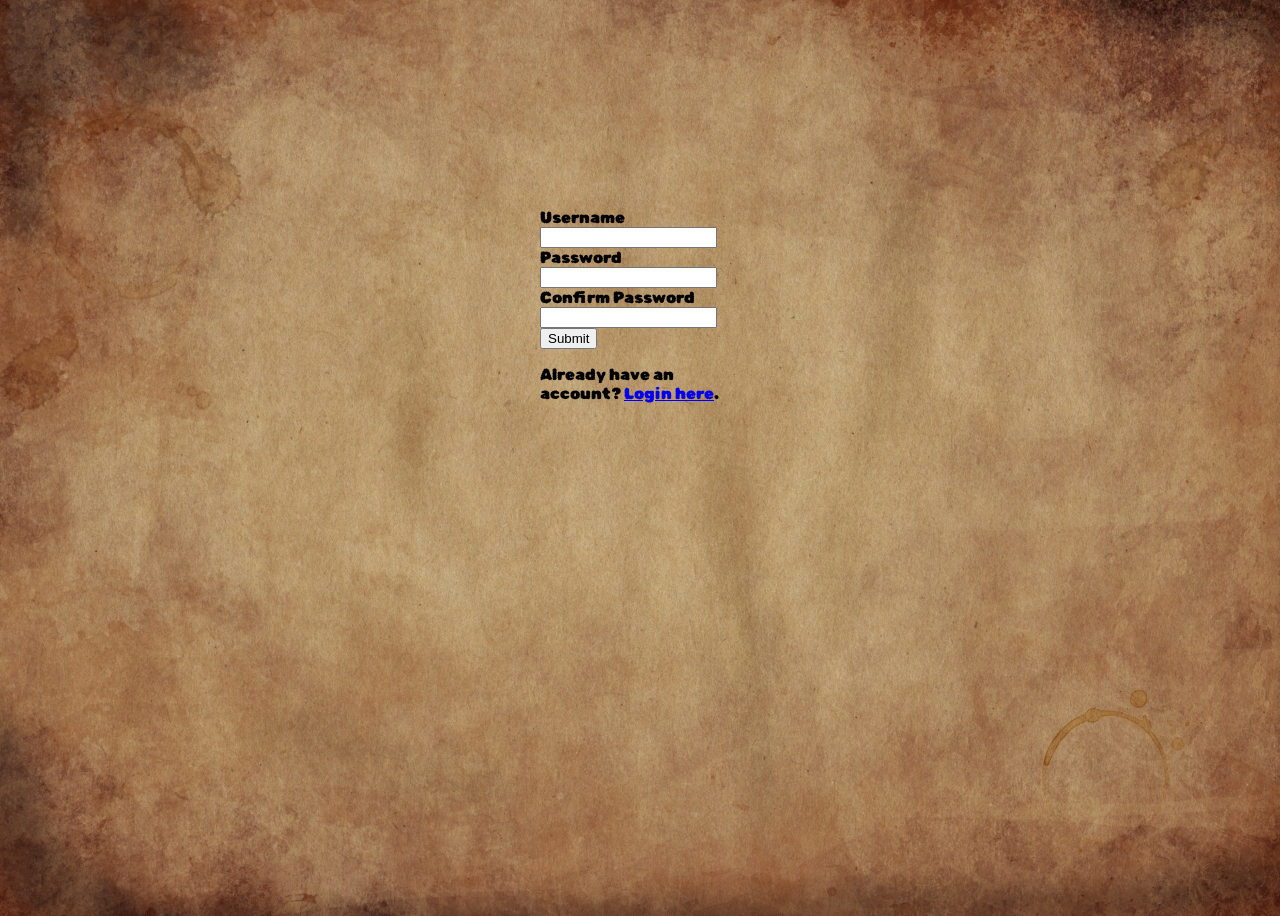
<file: Steenpapierschaar/index.html>
<!DOCTYPE html>
<html lang="en">
<head>
    <meta charset="UTF-8">
    <title>Balletje bal</title>
    <link rel="stylesheet" href="style.css">
    <link rel="preconnect" href="https://fonts.googleapis.com">
    <link rel="preconnect" href="https://fonts.gstatic.com" crossorigin>
    <link href="https://fonts.googleapis.com/css2?family=Rubik+Bubbles&display=swap" rel="stylesheet">
</head>
<body background="pexels-pixabay-235985%20(1).jpg">
<div class="container">
<form action="register.php" method="post">
    <label for="Username">Username</label><br>
    <input type="text" id="Username" name="username"><br>
    <label for="Password">Password</label><br>
    <input type="password" id="Password" name="password"><br>
    <label for="Confirmpassword">Confirm Password</label><br>
    <input type="password" id="Confirmpassword" name="password"><br>
    <div class="button-group">
        <input type="Submit" class="button-submit" value="Submit">
    </div>
    <p>Already have an account? <a href="inlog.html">Login here</a>.</p>
</form>
</div>

</body>
</html>
</file>
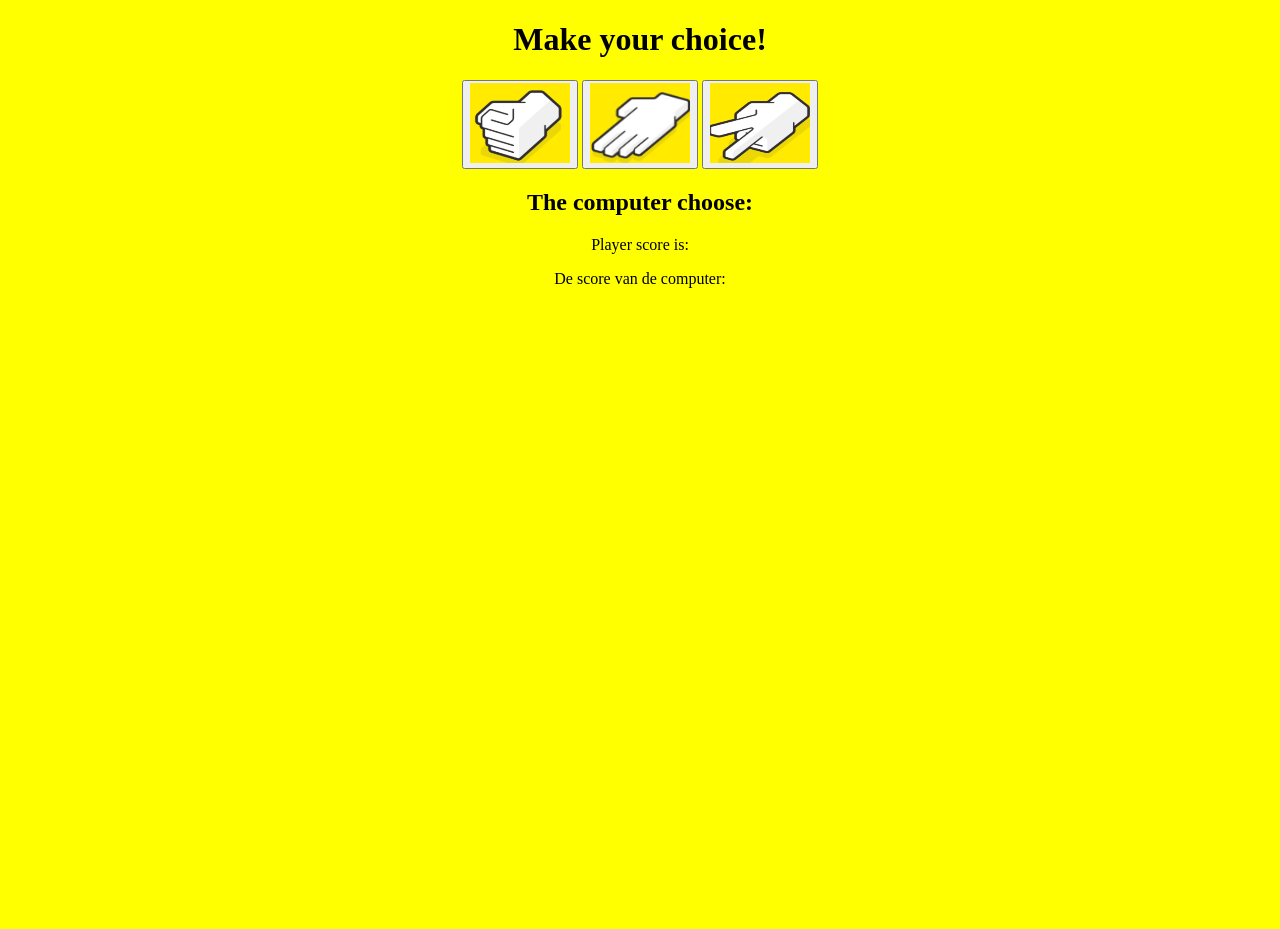
<file: Steenpapierschaar/game.html>
<!DOCTYPE html>
<html lang="en">
<head>
    <meta charset="UTF-8">
    <meta name="viewport"
          content="width=device-width,
                initial-scale=1.0">
    <link rel="stylesheet" href="style.css">
    <title>Rock Paper Scissor</title>
</head>

<body class="body1">
<H1>Make your choice!</H1>
<button onClick="checker('rock')"><img src="image/rock.png" height="80" width="100"/></button>
<button onClick="checker('paper')"><img src="image/papier.png" height="80" width="100"/></button>
<button onClick="checker('scissor')"><img src="image/schaar.png" height="80" width="100"/></button>
<p id="result">
</p>
<h2 id="computer-choice">The computer choose:</h2>
<p>Player score is:<span id="score"></span></p>
<p>De score van de computer: <span id="computerscore"></span></p></p>




<script src="main.js"></script>


</body>
</file>
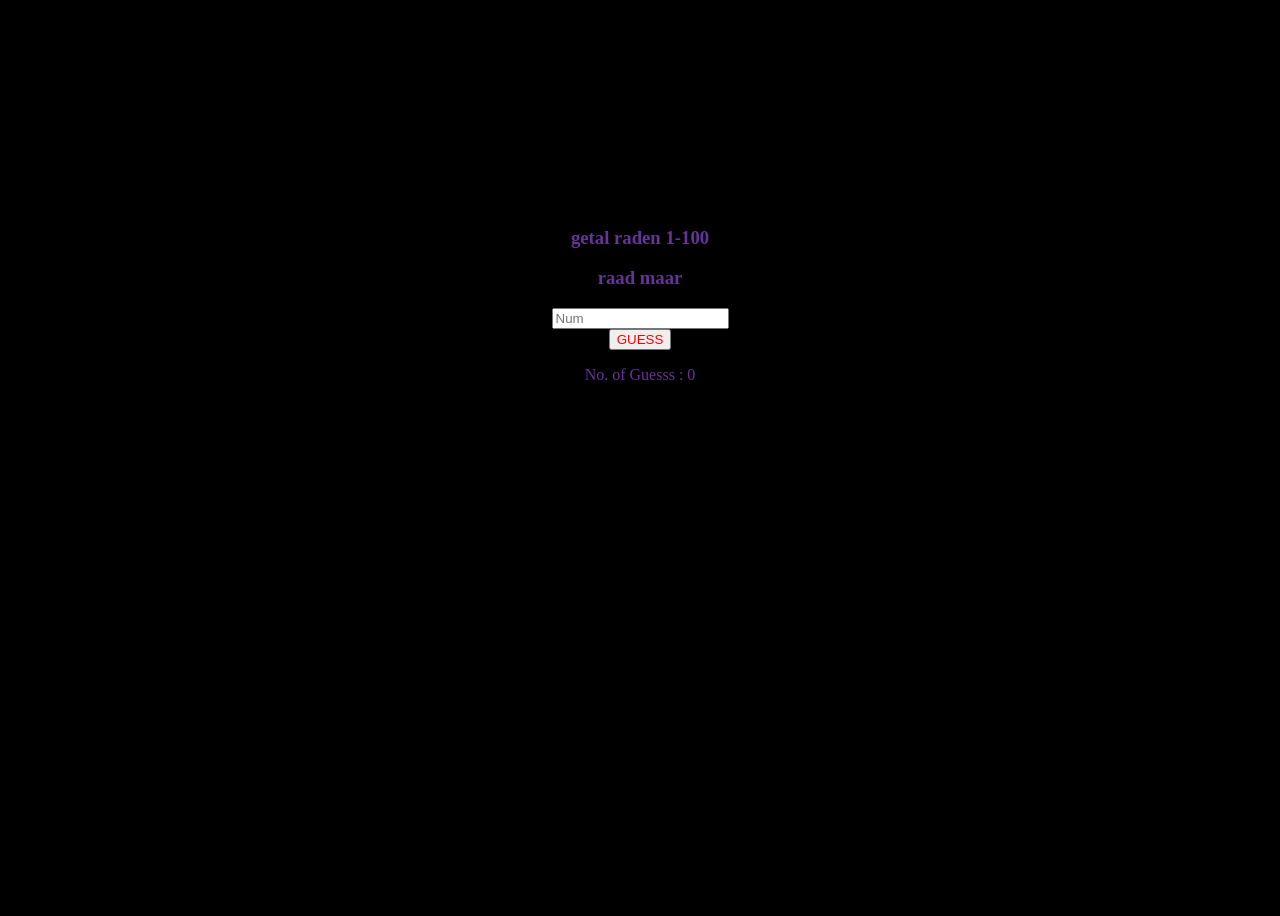
<file: Steenpapierschaar/getalraden.html>
<!DOCTYPE html>
<html lang="en">
<head>
  <meta charset="UTF-8">
  <meta http-equiv="X-UA-Compatible" content="IE=edge">
  <meta name="viewport" content="width=device-width, initial-scale=1.0">
  <title>Document</title>
  <link rel="stylesheet" href="style.css">
  <link rel="preconnect" href="https://fonts.gstatic.com">
  <link href="https://fonts.googleapis.com/css2?family=Poppins:wght@400;600&display=swap" rel="stylesheet">
</head>
<body>
<div class="container">
  <h3>getal raden 1-100</h3>
  <h3>raad maar  </h3>
  <input type="text" placeholder="Num" id="guess"><br>
  <button onclick="play()" id="my_btn">GUESS</button>
  <p id="message1">No. of Guesss : 0</p>
  <p id="message3"></p>
</div>
<script> var msg1 = document.getElementById("message1")
var msg2 = document.getElementById("message2")
var msg3 = document.getElementById("message3")
var answer = Math.floor(Math.random()*100) + 1;
var no_of_guesses = 0;
var guesses_num = [];
function play(){
  var user_guess = document.getElementById("guess").value;
  if(user_guess < 1 || user_guess > 100 ){
    alert("Please Enter a number Between 1 to 100");
  }
  else{
    guesses_num.push(user_guess);
    no_of_guesses+= 1;
    if(user_guess < answer){
      msg1.textContent = "Your Guess is Too low"
      msg2.textContent = "No. Of Guesses : " +
              no_of_guesses;
      msg3.textContent = "Guessed Number Are: " +
              guesses_num;
    }
    else if(user_guess > answer){
      msg1.textContent = "Your Guess is Too High"
      msg2.textContent = "No. Of Guesses : " +
              no_of_guesses;
      msg3.textContent = "Guessed Number Are: " +
              guesses_num;
    }
    else if(user_guess == answer){
      msg1.textContent = "Yahhhh You won It!!"
      msg2.textContent = "the Number was " + answer
      msg3.textContent = " You guessd it in " +  no_of_guesses  +"Guesses";
    }
  }
}  </script>
<style>
  body{
    color: rebeccapurple;
    background: black;
    text-align: center;
  }

</style>
</body>
</html>
</file>
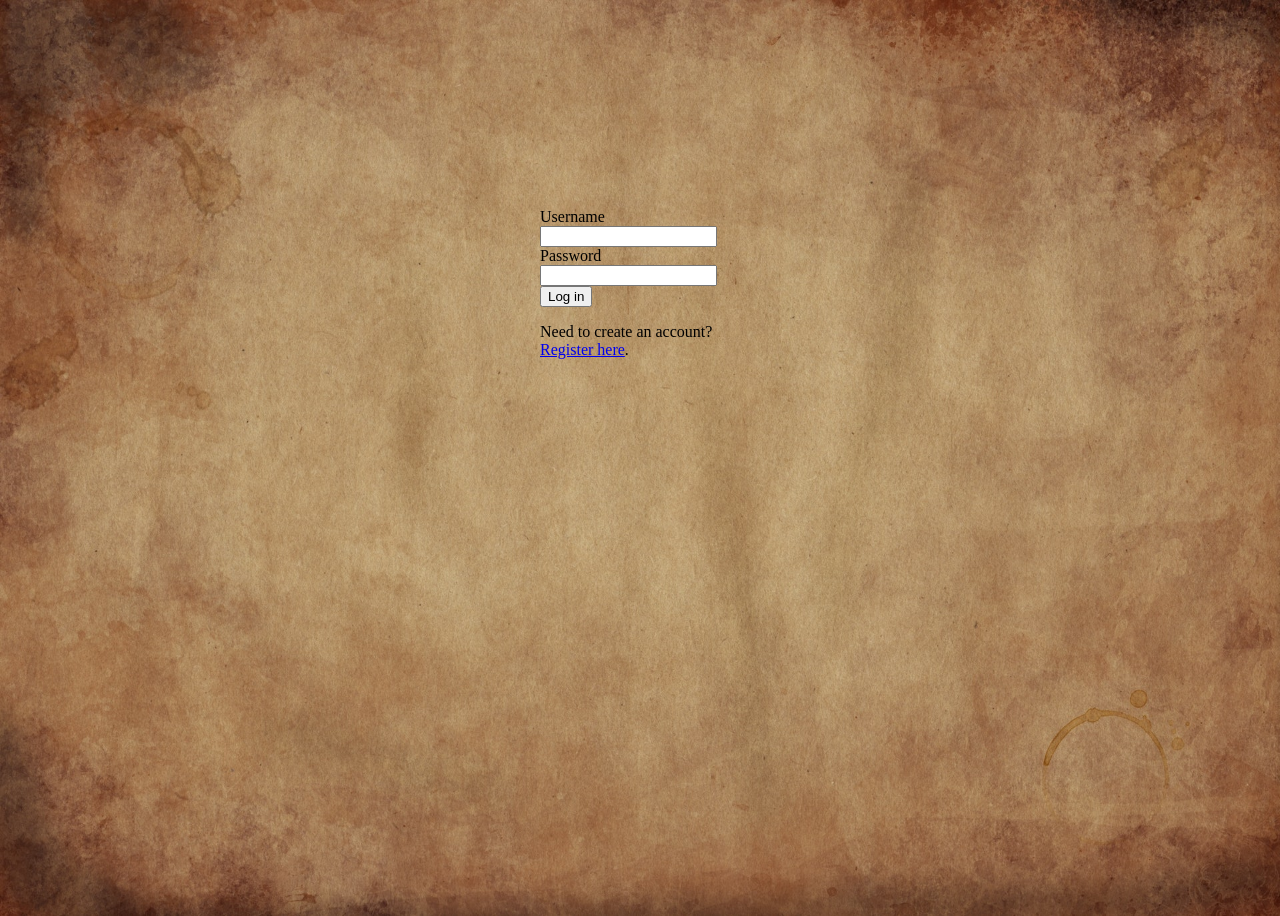
<file: Steenpapierschaar/inlog.html>
<!DOCTYPE html>
<html lang="en">
<head>
    <meta charset="UTF-8">
    <title>Log in</title>
    <link rel="stylesheet" href="style.css">
</head>
<body background="pexels-pixabay-235985%20(1).jpg">

<div class="container">
<form action="inlog.php" method="post">

    <label for="username">Username</label><br>
    <input type="text" id="username" name="username"><br>
    <label for="password">Password</label><br>
    <input type="password" id="password" name="password"><br>
    <input type="Submit" class="button-submit" value="Log in">
    <p>Need to create an account? <a href="index.html">Register here</a>.</p>
</form>
</div>
</body>
</html>
</file>
<file: Steenpapierschaar/style.css>
body{
    background-repeat: no-repeat;
    background-size: 100% 100%;
    height: 100vh;
    font-family: 'Rubik Bubbles', cursive;
}
.body1{
    background-color: yellow;
    text-align: center;
}

button{
    color: red;
}

.container {
    margin: auto;
    width: 200px;
    height: 100px;
    padding-top: 200px;
}
</file>
